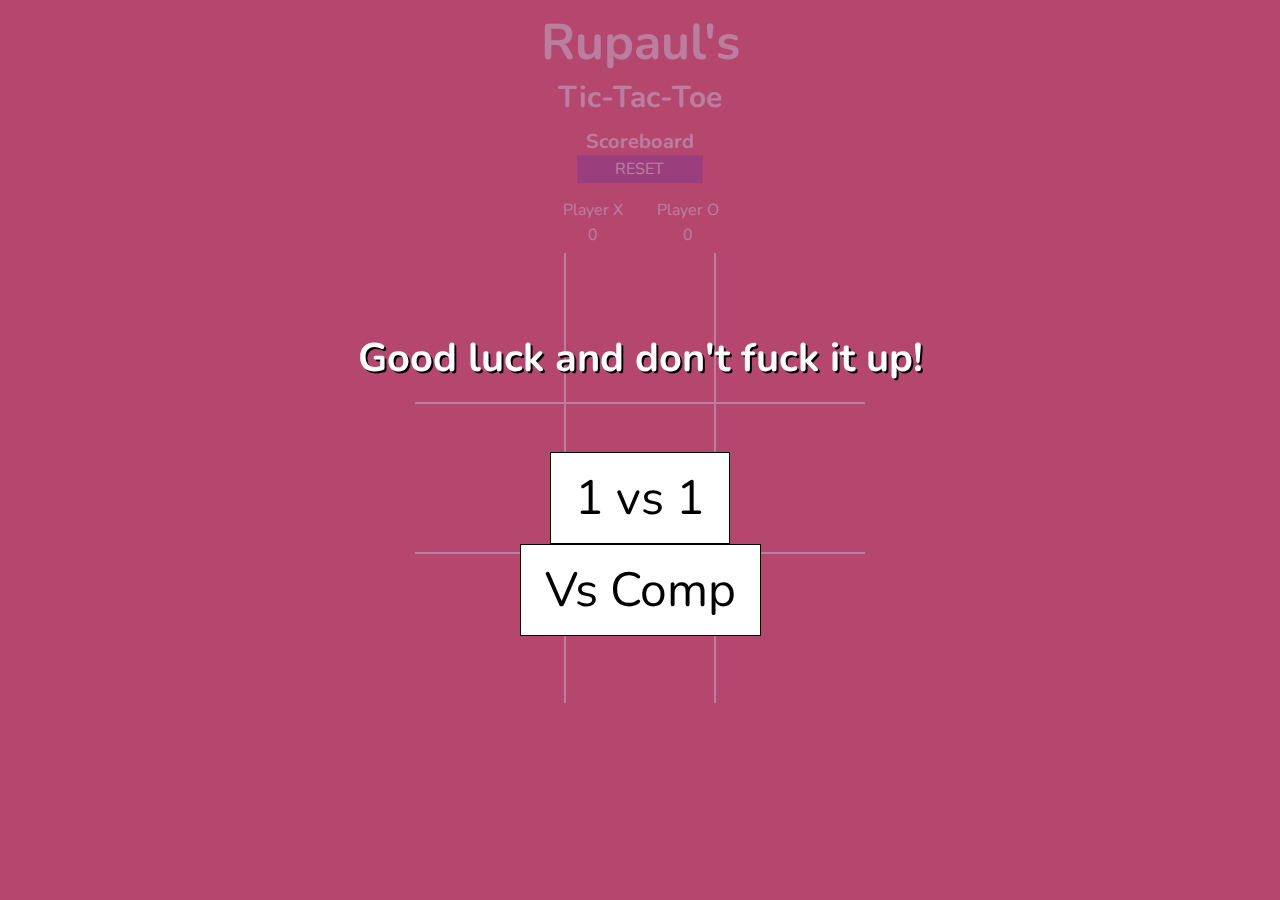
<file: index.html>
<!DOCTYPE html>
<html lang="en">
<head>
    <meta charset="UTF-8">
    <meta http-equiv="X-UA-Compatible" content="IE=edge">
    <meta name="viewport" content="width=device-width, initial-scale=1.0">
    <link rel="stylesheet" href="ttt.css">
        
    <title>Tic-Tac-Toe</title>
    
</head>

<body>
    <header>
        <h1>Rupaul's</h1>
        <h3>Tic-Tac-Toe</h3>
    </header>

    <!-- creating class and id so that I can access class for css and id for js -->
    <main>
        <div class="start-msg" id="startMsg">
            <h5>Good luck and don't fuck it up!</h5>
            <button id="twoPlayerBtn">1 vs 1</button><button id="computerBtn">Vs Comp</button>
        </div>
        <h4>Scoreboard</h4>
        <div id="reset">
            <a href="">RESET</a>
        </div>
        <div class="scoreboard">
            <p id="playerX">Player X</p>
            <p id="playerO">Player O</p>
            <p><span id="xScore">0</span></p>
            <p><span id="oScore">0</span></p>
        </div>
        <div class="board" id="board">
            <!-- used .cell*9 to create 9 divs -->
            <div class="cell" data-cell=0></div>
            <div class="cell" data-cell=1></div>
            <div class="cell" data-cell=2></div>
            <div class="cell" data-cell=3></div>
            <div class="cell" data-cell=4></div>
            <div class="cell" data-cell=5></div>
            <div class="cell" data-cell=6></div>
            <div class="cell" data-cell=7></div>
            <div class="cell" data-cell=8></div>
        </div>
        
        <div class="win-msg" id="winMsg">
            <div data-win-msg-text></div>
            <button id="restartBtn">Restart</button>
        </div>
        <div class="draw-msg" id="drawMsg">
            <div data-draw-msg-text></div>
            <button id="drawRestartBtn">Try Again</button>
        </div>
        <div class="dbl-pts-msg" id="dblPtsMsg">
            <div data-dbl-pts-msg-text></div>
            <button id="dblPtsRestartBtn">Restart</button>
        </div>

        <div class="comp-win-msg" id="compWinMsg">
            <div data-comp-win-msg-text></div>
            <button id="compRestartBtn">Restart</button>
        </div>
        <div class="comp-draw-msg" id="compDrawMsg">
            <div data-comp-draw-msg-text></div>
            <button id="compDrawRestartBtn">Try Again</button>
        </div>
        <div class="comp-dbl-pts-msg" id="compDblPtsMsg">
            <div data-comp-dbl-pts-msg-text></div>
            <button id="compDblPtsRestartBtn">Restart</button>
        </div>
    </main>
    
    <script src="ttt.js"></script>
</body>
</html>

    <!-- EXTENSIONS -->
<!-- Rules page/section -->
<!-- Computer difficulty in Single Player selector -->
<!-- Ability to input Player names -->
<!-- Track player scores -->
</file>
<file: ttt.css>
@import url('https://fonts.googleapis.com/css2?family=Nunito&display=swap');
/* Everything selector *, *::after/before */
*, *::after, *::before {
    box-sizing: border-box;
}

/* modify and automate by creating var in css */
:root {
    --cell-size: 150px;
    --mark-size: calc(var(--cell-size) * .9);
}

h1 {
    font-family: 'Nunito', 'san-serif';
    font-size: 50px;
    color: white;
    text-align: center;
    margin: 0px;
}

h3 {
    font-family: 'Nunito', 'san-serif';
    font-size: 30px;
    color: white;
    text-align: center;
    margin: 0px;
}

h4 {
    font-family: 'Nunito', 'san-serif';
    font-size: 20px;
    color: white;
    text-align: center;
    margin-top: 10px;
    margin-bottom: 0px;
}

#reset {
    margin: auto;
    width: 10%;
    border: 3px solid purple;
    background-color: purple;
    font-family: 'Nunito', 'San-serif';
    text-align: center;
    color: white
}

a, a:hover, a:focus, a:active {
    text-decoration: none;
    color: inherit;
}

body {
    
    background-image: url("https://images-wixmp-ed30a86b8c4ca887773594c2.wixmp.com/f/757046db-0514-4b01-92ff-46b63e5c0361/dehm2qo-0494382f-3351-455a-8917-30376d0a9895.png?token=eyJ0eXAiOiJKV1QiLCJhbGciOiJIUzI1NiJ9.[base64].0PfQrKr8dAPv20m-0ns_nlGzQhTyDt7ap10gXL260Ww"); 
    background-color: rgb(233, 32, 62);
    background-repeat: no-repeat;
    background-attachment: fixed;
    background-position: center;
    background-size: 100% 100%;
}

/* Styling for 'scoreboard' div using grid-template */
.scoreboard {
    font-family: 'Nunito', 'san-serif';
    color: white;
    margin-bottom: 10px;
    justify-content: center;
    display: grid;
    grid-template-areas:
    "p1 p2"
    "scoreX scoreO";
    grid-template-rows: 25px 25px;
    grid-template-columns: 95px 95px;
    text-align: center;
    
}

#playerX {
    grid-area: p1;
    margin-bottom: 0px;
}

#player0 {
    grid-area: p2;
    margin-bottom: 0px;
}

#xScore {
    grid-area: scoreX;
    margin-top: 0px;
    margin-bottom: 10px;
}

#oScore {
    grid-area: scoreX;
    margin-top: 0px;
    margin-bottom: 10px;
}

/* Board */
.board {
    width: 100%;
    margin-top: 20px;
    padding: 0px;
    display: grid;
    justify-content: center;
    align-content: center;
    justify-items: center;
    align-items: center;
    grid-template-columns: repeat(3, auto);
}

/* Each cell within the board */
.cell {
    width: var(--cell-size);
    height: var(--cell-size);
    border: 1px solid white;
    display: flex;
    justify-content: center;
    align-items: center;
    /* fix offset of x and o */
    position: relative;
    /* cell selector */
    cursor: pointer;
}

/* to remove outside border from board */
.cell:first-child,
.cell:nth-child(2),
.cell:nth-child(3) {
    border-top: none;
}

/* go through all child elements to remove border */
.cell:nth-child(3n + 1) {
    border-left: none;
}
/* .cell:nth-child(3n + 1) {
    border-right: none;
} */
.cell:nth-child(3n + 3) {
    border-right: none;
}

.cell:last-child,
.cell:nth-child(8),
.cell:nth-child(7) {
    border-bottom: none;
}

/* cells with current selection - not-allowed */
.cell.x,
.cell.o {
    cursor: not-allowed;
}

/* empty cell selector for current player - transparent, before click */
.cell.x::before,
.cell.x::after {
    background-color: white;
}

.cell.o::before {
    border: 15px solid white;
    background-color: transparent;
}

.board.x .cell:not(.x):not(.o):hover::before,
.board.x .cell:not(.x):not(.o):hover::after {
    background-color: lightgray;
}

.board.o .cell:not(.x):not(.o):hover::before {
    border: 16px solid lightgray;
    background-color: transparent;
}

/* creating player x and o styling using psuedo elements */
.cell.x::before,
.cell.x::after,
/* transparent hover over empty cell */
.board.x .cell:not(.x):not(.o):hover::before,
.board.x .cell:not(.x):not(.o):hover::after {
    content: '';
    /* fix offset of x and o */
    position: absolute;
    width: calc(var(--mark-size) * .15);
    height: var(--mark-size);
}

.cell.x::before,
.board.x .cell:not(.x):not(.o):hover::before {
    transform: rotate(45deg);
}
.cell.x::after,
.board.x .cell:not(.x):not(.o):hover::after {
    transform: rotate(-45deg);
}

.cell.o::before,
.cell.o::after,
.board.o .cell:not(.x):not(.o):hover::before,
.board.o .cell:not(.x):not(.o):hover::after {
    content: '';
    /* fix offset of x and o */
    position: absolute;
    border-radius: 50%;
}

.cell.o::before,
.board.o .cell:not(.x):not(.o):hover::before {
    width: var(--mark-size);
    height: var(--mark-size);
}

.cell.o::after,
.board.o .cell:not(.x):not(.o):hover::after {
    width: calc(var(--mark-size) * .7);
    height: calc(var(--mark-size) * .7);
    border: 2px;
    background-color: transparent;
}

/* Start game message */
.start-msg {
    z-index: 1;
    display: none;
    position: fixed;
    top: 0;
    right: 0;
    bottom: 0;
    left: 0;
    background-image: url('https://www.pride.com/sites/default/files/2019/08/11/rupauls-drag-race-rupauls-best-looks-outfits.jpg');
    background-color: rgb(163, 83, 126, 75%);
    background-size: 750px 422px;
    background-repeat: no-repeat;
    background-attachment: fixed;
    background-position: center;
    justify-content: center;
    align-items: center;
    color: white;
    text-shadow: 2px 2px black;
    font-family: 'Nunito', 'San-serif';
    font-size: 3rem;
    flex-direction: column;
}

.start-msg button {
    font-family: 'Nunito', 'San-serif';
    font-size: 3rem;
    background-color: white;
    border: 1px solid black;
    padding: .25em .5em;
    cursor: pointer;
}

.start-msg button:hover {
    background-color: indigo;
    color: white;
    border-color: white;
}

.start-msg.show {
    display: flex;
}

/* Winner message */
.win-msg {
    display: none;
    position: fixed;
    top: 0;
    right: 0;
    bottom: 0;
    left: 0;
    background-image: url('https://crushingkrisis.com/assets/RPDRS0912-RuPaul-Win.jpeg');
    background-color: rgb(163, 83, 126, 75%);
    background-size:contain;
    background-repeat: no-repeat;
    background-attachment: fixed;
    background-position: center;
    justify-content: center;
    align-items: center;
    color: white;
    text-shadow: 2px 2px black;
    font-family: 'Nunito', 'San-serif';
    font-size: 3rem;
    flex-direction: column;
}

.win-msg button {
    font-family: 'Nunito', 'San-serif';
    font-size: 3rem;
    background-color: white;
    border: 1px solid black;
    padding: .25em .5em;
    cursor: pointer;
}

.win-msg button:hover {
    background-color: indigo;
    color: white;
    border-color: white;
}

.win-msg.show {
    display: flex;
}

/* Draw message */
.draw-msg {
    display: none;
    position: fixed;
    top: 0;
    right: 0;
    bottom: 0;
    left: 0;
    background-image: url('https://tv-fanatic-res.cloudinary.com/iu/s--jDjYNA0n--/f_auto,q_auto/v1625162730/shocked-rupaul-wide-rupauls-drag-race-all-stars-s6e3');
    background-color: rgb(163, 83, 126, 75%);
    background-size:contain;
    background-repeat: no-repeat;
    background-attachment: fixed;
    background-position: center;
    justify-content: center;
    align-items: center;
    color: white;
    text-shadow: 2px 2px black;
    font-family: 'Nunito', 'San-serif';
    font-size: 3rem;
    flex-direction: column;
}

.draw-msg button {
    font-family: 'Nunito', 'San-serif';
    font-size: 3rem;
    background-color: white;
    border: 1px solid black;
    padding: .25em .5em;
    cursor: pointer;
}

.draw-msg button:hover {
    background-color: indigo;
    color: white;
    border-color: white;
}

.draw-msg.show {
    display: flex;
}


/* Double points message */
.dbl-pts-msg {
    display: none;
    position: fixed;
    top: 0;
    right: 0;
    bottom: 0;
    left: 0;
    background-image: url('https://gcn.ie/wp-content/uploads/2019/05/shocking-moments-drag-race-herstory.jpg');
    background-color: rgb(163, 83, 126, 75%);
    background-size:contain;
    background-repeat: no-repeat;
    background-attachment: fixed;
    background-position: center;
    justify-content: center;
    align-items: center;
    color: white;
    text-shadow: 2px 2px black;
    font-family: 'Nunito', 'San-serif';
    font-size: 3rem;
    flex-direction: column;
}

.dbl-pts-msg button {
    font-family: 'Nunito', 'San-serif';
    font-size: 3rem;
    background-color: white;
    border: 1px solid black;
    padding: .25em .5em;
    cursor: pointer;
}

.dbl-pts-msg button:hover {
    background-color: indigo;
    color: white;
    border-color: white;
}

.dbl-pts-msg.show {
    display: flex;
}



/* Computer Winner message */
.comp-win-msg {
    display: none;
    position: fixed;
    top: 0;
    right: 0;
    bottom: 0;
    left: 0;
    background-image: url('https://crushingkrisis.com/assets/RPDRS0912-RuPaul-Win.jpeg');
    background-color: rgb(163, 83, 126, 75%);
    background-size:contain;
    background-repeat: no-repeat;
    background-attachment: fixed;
    background-position: center;
    justify-content: center;
    align-items: center;
    color: white;
    text-shadow: 2px 2px black;
    font-family: 'Nunito', 'San-serif';
    font-size: 3rem;
    flex-direction: column;
}

.comp-win-msg button {
    font-family: 'Nunito', 'San-serif';
    font-size: 3rem;
    background-color: white;
    border: 1px solid black;
    padding: .25em .5em;
    cursor: pointer;
}

.comp-win-msg button:hover {
    background-color: indigo;
    color: white;
    border-color: white;
}

.comp-win-msg.show {
    display: flex;
}

/* Computer Draw message */
.comp-draw-msg {
    display: none;
    position: fixed;
    top: 0;
    right: 0;
    bottom: 0;
    left: 0;
    background-image: url('https://tv-fanatic-res.cloudinary.com/iu/s--jDjYNA0n--/f_auto,q_auto/v1625162730/shocked-rupaul-wide-rupauls-drag-race-all-stars-s6e3');
    background-color: rgb(163, 83, 126, 75%);
    background-size:contain;
    background-repeat: no-repeat;
    background-attachment: fixed;
    background-position: center;
    justify-content: center;
    align-items: center;
    color: white;
    text-shadow: 2px 2px black;
    font-family: 'Nunito', 'San-serif';
    font-size: 3rem;
    flex-direction: column;
}

.comp-draw-msg button {
    font-family: 'Nunito', 'San-serif';
    font-size: 3rem;
    background-color: white;
    border: 1px solid black;
    padding: .25em .5em;
    cursor: pointer;
}

.comp-draw-msg button:hover {
    background-color: indigo;
    color: white;
    border-color: white;
}

.comp-draw-msg.show {
    display: flex;
}


/* Computer Double points message */
.comp-dbl-pts-msg {
    display: none;
    position: fixed;
    top: 0;
    right: 0;
    bottom: 0;
    left: 0;
    background-image: url('https://gcn.ie/wp-content/uploads/2019/05/shocking-moments-drag-race-herstory.jpg');
    background-color: rgb(163, 83, 126, 75%);
    background-size:contain;
    background-repeat: no-repeat;
    background-attachment: fixed;
    background-position: center;
    justify-content: center;
    align-items: center;
    color: white;
    text-shadow: 2px 2px black;
    font-family: 'Nunito', 'San-serif';
    font-size: 3rem;
    flex-direction: column;
}

.comp-dbl-pts-msg button {
    font-family: 'Nunito', 'San-serif';
    font-size: 3rem;
    background-color: white;
    border: 1px solid black;
    padding: .25em .5em;
    cursor: pointer;
}

.comp-dbl-pts-msg button:hover {
    background-color: indigo;
    color: white;
    border-color: white;
}

.comp-dbl-pts-msg.show {
    display: flex;
}

/* Yang - css filter to make transparent - google. attach on hover eventlistener, if p1 on hover, append class to cell, render x/o, when leaves  */
</file>
